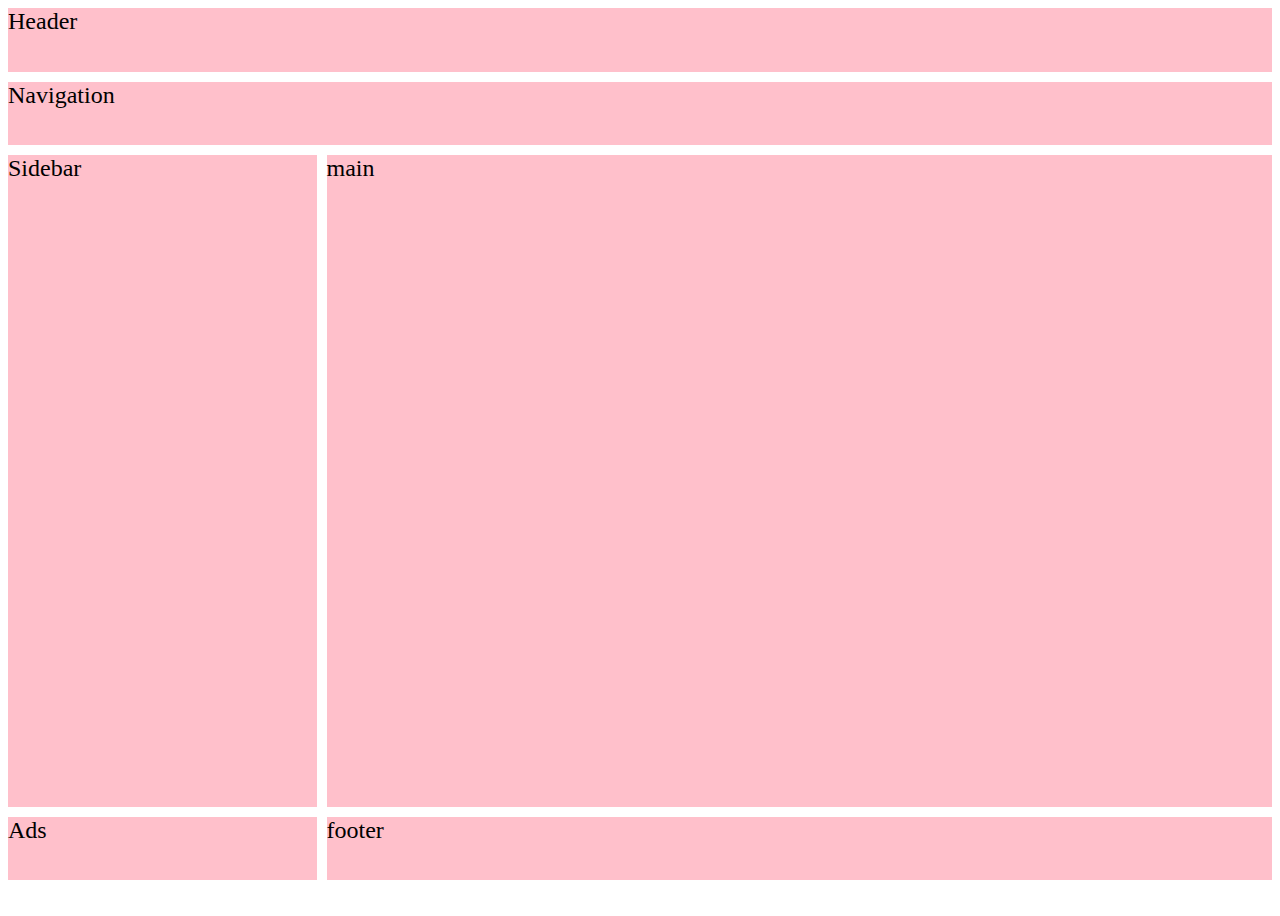
<file: assignment-6-part 2.html>
<!DOCTYPE html>
<html lang="en">
<head>
  <meta charset="UTF-8">
  <meta name="viewport" content="width=device-width, initial-scale=1.0">
  <title>Animationin css qs2</title>
  <link rel="stylesheety" href="animation.css">
</head>
<body>
  <div class="container">
    <div class="header">Header</div><br>
    <div class="sidebar">Sidebar</div>
    <div class="navigation">Navigation</div>
    <div class="ads">Ads</div>
    <div class="main">main</div>
    <div class="footer">footer</div>
  </div>
  <style>
    .container{
      margin: 0;
      padding: 0;
      height:100vh;
      display: grid;
      grid-template-columns: repeat(12,1fr);
      grid-template-rows: repeat(12,1fr);
      grid-gap: 10px;

    }
    .container div{
      background-color: pink;
      font-size: 1.5rem;
    }
    .header{ 
      grid-column: 1/ span 12;
    }
    .sidebar{
      
      grid-column: 1 / span 3;
      grid-row: 3 / span 9;
    }
    .navigation{
      grid-column: 1 / span 12;
      grid-row: 2 / span 1;
    }
    .main{
      grid-column: 4 / span 9;
      grid-row: 3 / span 9;
    }
    .ads{
      grid-column: 1 / span 3;
      grid-row: 12 / span 1;
    }
    .footer{
      grid-column: 4 / span 9;
      grid-row: 12 / span 1;
    }
  </style>
</body>
</html>
</file>
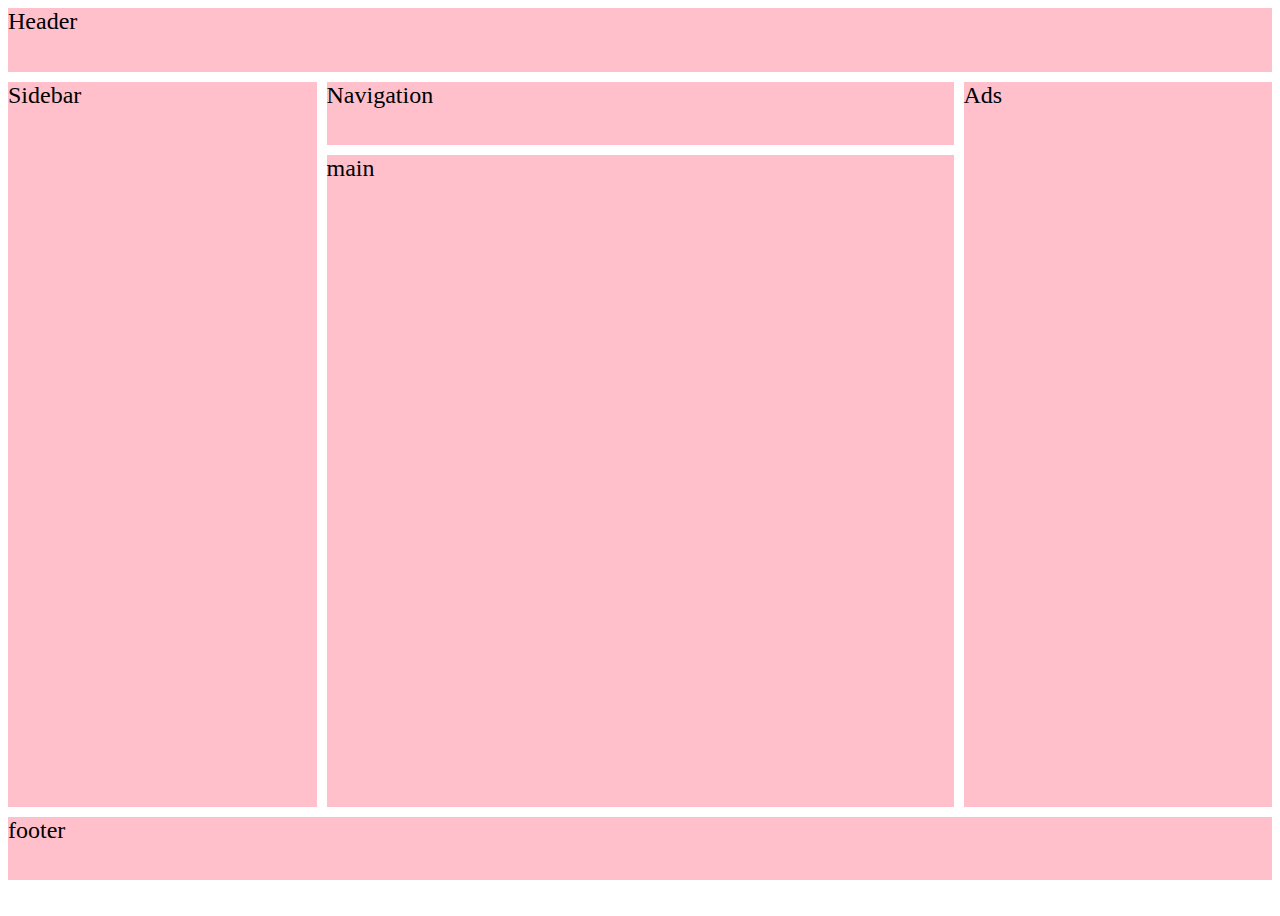
<file: assignment-6-part-1.html>
<!DOCTYPE html>
<html lang="en">
<head>
  <meta charset="UTF-8">
  <meta name="viewport" content="width=device-width, initial-scale=1.0">
  <title>Animationin css</title>
  <link rel="stylesheety" href="animation.css">
</head>
<body>
  <div class="container">
    <div class="header">Header</div><br>
    <div class="sidebar">Sidebar</div>
    <div class="navigation">Navigation</div>
    <div class="ads">Ads</div>
    <div class="main">main</div>
    <div class="footer">footer</div>
  </div>
  <style>
    .container{
      margin: 0;
      padding: 0;
      height:100vh;
      display: grid;
      grid-template-columns: repeat(12,1fr);
      grid-template-rows: repeat(12,1fr);
      grid-gap: 10px;

    }
    .container div{
      background-color: pink;
      font-size: 1.5rem;
    }
    .header{ 
      grid-column: 1/ span 12;
    }
    .sidebar{
      
      grid-column: 1 / span 3;
      grid-row: 2 / span 10;
    }
    .navigation{
      grid-column: 4 / span 6;
      grid-row: 2 / span 1;
    }
    .main{
      grid-column: 4 / span 6;
      grid-row: 3 / span 9;
    }
    .ads{
      grid-column: 10 / span 3;
      grid-row: 2 / span 10;
    }
    .footer{
      grid-column: 1 / span 12;
      grid-row: 12 / span 1;
    }
  </style>
</body>
</html>
</file>
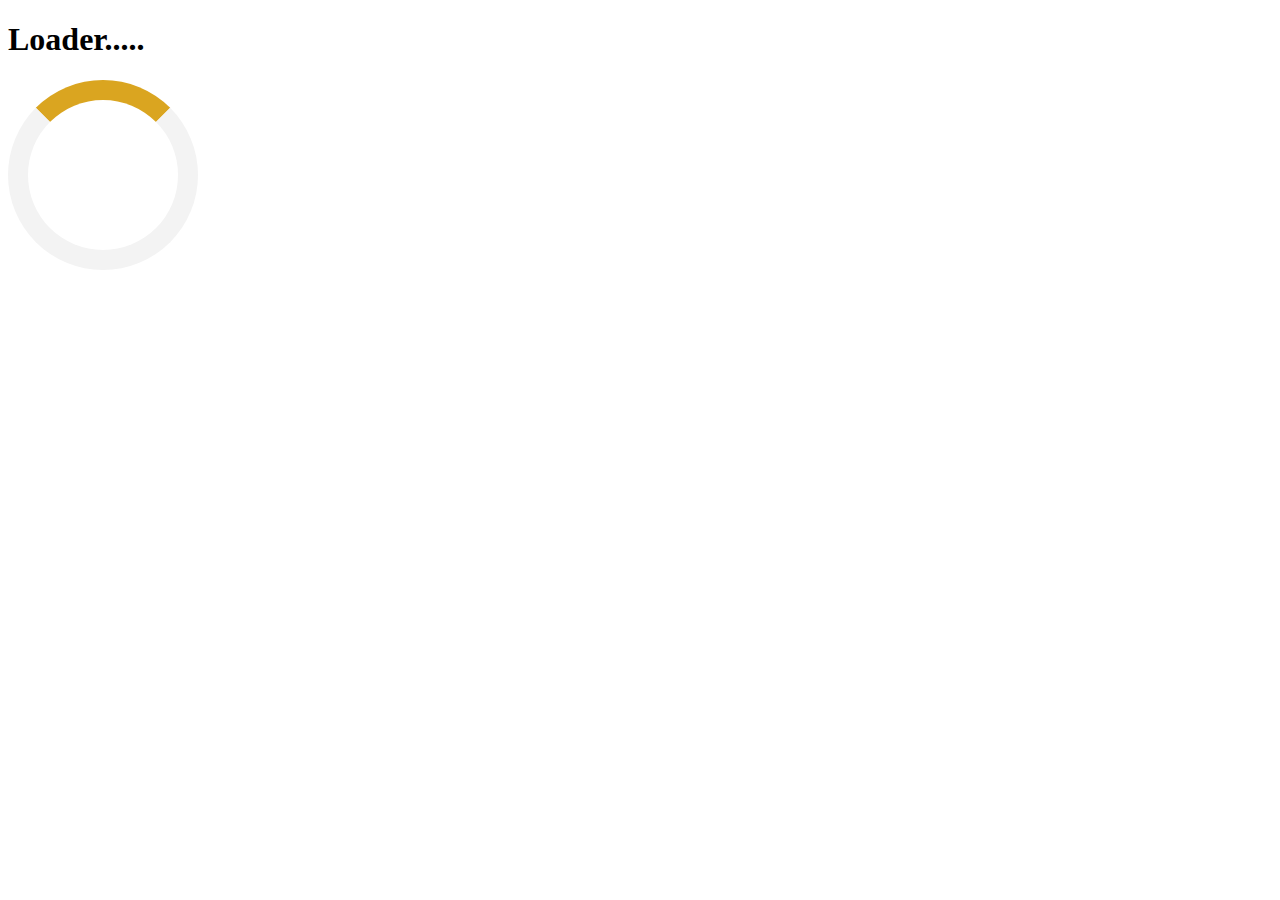
<file: assignment-6-part-3.html>
<!DOCTYPE html>
<html lang="en">
<head>
    <meta charset="UTF-8">
    <meta name="viewport" content="width=device-width, initial-scale=1.0">
    <title>Assignment qs 3 css</title>
</head>
<body>
    <h1>Loader.....</h1>
    <div class="loader"></div>
    <style>
        .loader{
            height: 150px;
            width: 150px;
            border: 20px solid #f3f3f3;
            border-radius: 50%;
            border-top: 20px solid goldenrod;
            animation: spin 2s linear infinite ;
        }
        @keyframes spin {
            0%{transform:rotate3d(0%);
            }
            100%{transform:rotate3d(360%);
            }
         }
    </style>
    
</body>
</html>
</file>
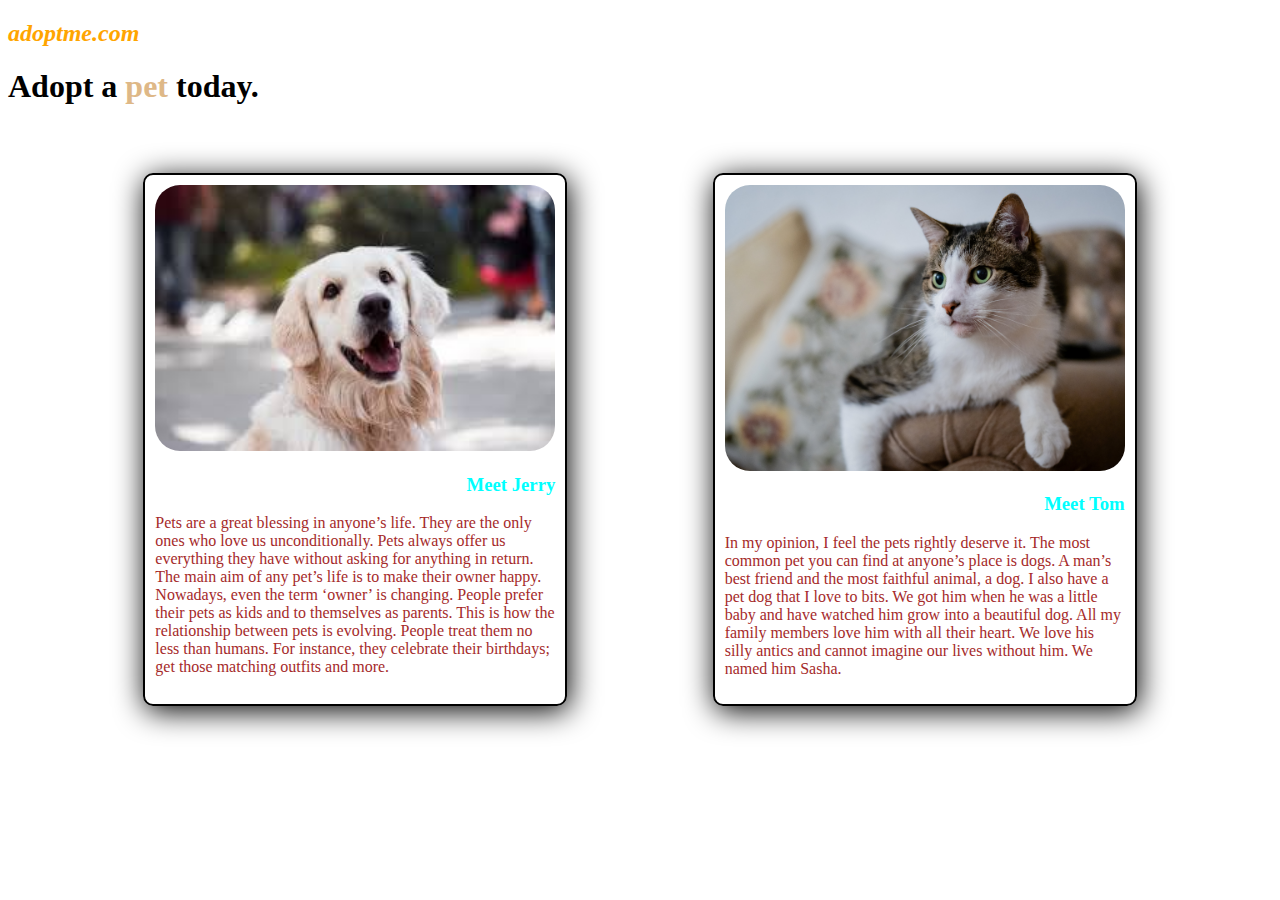
<file: petadaption.html>
<!DOCTYPE html>
<html lang="en">
<head>
    <meta charset="UTF-8">
    <meta name="viewport" content="width=device-width, initial-scale=1.0">
    <title>CSS</title>
    
</head>
<body>
    <h2><i>adoptme.com</i></h2>
   <h1>Adopt a <span>pet</span> today.</h1>
   <br/><br/>
   <div id="pets">
    <div class="card">
        <img src="dog2.jpg" alt="jerry"/>
        <h3>Meet Jerry</h3>
        <p>
        Pets are a great blessing in anyone’s life. They are the only ones who love us unconditionally.
        Pets always offer us everything they have without asking for anything in return.
        The main aim of any pet’s life is to make their owner happy. Nowadays, even the term ‘owner’ is changing.
        People prefer their pets as kids and to themselves as parents. This is how the relationship between pets is evolving. 
        People treat them no less than humans. For instance, they celebrate their birthdays; get those matching outfits and more.
        </p>
    </div>
    <div class="card">
        <img src="cat.jpg" alt="tom"/>
        <h3>Meet Tom</h3>
        <p>
            In my opinion, I feel the pets rightly deserve it. The most common pet you can find at anyone’s place is dogs.
             A man’s best friend and the most faithful animal, a dog. I also have a pet dog that I love to bits.
              We got him when he was a little baby and have watched him grow into a beautiful dog. All my family members love him with all their heart.
               We love his silly antics and cannot imagine our lives without him. We named him Sasha.
        </p>
    </div>
   </div>    
   <style>
    #pets{
    display: flex;
    justify-content: space-evenly;
    }
    .card {
        padding: 10px;
        margin: 10px;
        width: 400px;
        border: 2px solid black;
        border-radius: 10px;
        box-shadow: 2px 5px 30px black;
    }
    img{
        width: 100%;
        border-radius: 25px;
    }
    h2{
        color: orange;
    }
    span{
        color: burlywood;
    }
    h3{
        text-align: right;
        color: aqua;
    }
    p{
        text-align: italic;
        color: brown;
    }
    .card:hover{
        box-shadow: 2px 5px 40px yellow;
    }
    @media (max-width:375px) {
     #pets { flex-wrap:wrap;}

    }


   </style>

    
</body>
</html>
</file>
<file: animation.css>
*{
    margin: 0;
    padding: 0;
    font-family: 'Poppins', sans-serif;
}
.main_box{
    background: url(photo.jpg);
    height: 100vh;
    background-size: cover;
}
.btn_one i{
color: antiquewhite;
font-weight: 500px;
font-size: 30px;
position: absolute;
left: 15px;
line-height: 60px;
cursor: pointer;
transition: all 0.3s linear;
}
.sidebar_menu{
    position: fixed;
    left: -300px;
    height: 100vh;
    width: 300px;
    background-color:rgb(255,255,255,0.1);
    box-shadow: 0 0 20px whitesmoke;
    transition: all 0.4s linear;

}
.sidebar_menu .logo{
    position: absolute;
    width: 100%;
    line-height: 60px;
    box-shadow: 0 0 5px whitesmoke;
    height: 60px;
}
.sidebar_menu .logo a {
    position: absolute;
    left: 50px;
    color: whitesmoke;
    font-size: 25px;
    text-decoration: none;
    font-weight: 500;

}
.sidebar_menu .btn_two i{
    color: grey;
    font-weight: 600px;
    font-size: 26px;
    position: absolute;
    left: 275px;
    line-height: 60px;
    bottom: 550px;
  cursor: pointer;

}
.sidebar_menu .menu{
    color: whitesmoke;
    position: absolute;
    top: 80px;
    width: 100%;

}
.sidebar_menu .menu li{
    margin-top: 8px;
    padding: 10px 40px;
        
}
.sidebar_menu .menu i,a{
    color: rgb(218, 0, 0);
    text-decoration: none;
    font-size: 17px;
}
.sidebar_menu .menu i{
    padding-right: 20px;
}
.sidebar_menu .social_media {
    opacity: 0.5;
    position: absolute;
    left: 25%;
    bottom: 50px;
    padding: 0 5px;
    color: rgb(255, 0, 0);

}

#check {
    display: none;
}
.sidebar_menu .menu li:hover{
    box-shadow: 0 0 5px whitesmoke;   
}
.btn_two i:hover{
    font-size: 35px;
}
.btn_one i:hover{
font-size: 40px;
}
.sidebar_menu .social_media i:hover {
    opacity: 0.6 ;
    transform: scale(1.5);
    color: #ffffff;;
}
#check:checked~ .sidebar_menu{
left: 0;
}
#check:checked~ .btn_one i{
    opacity: 0;
}
</file>
